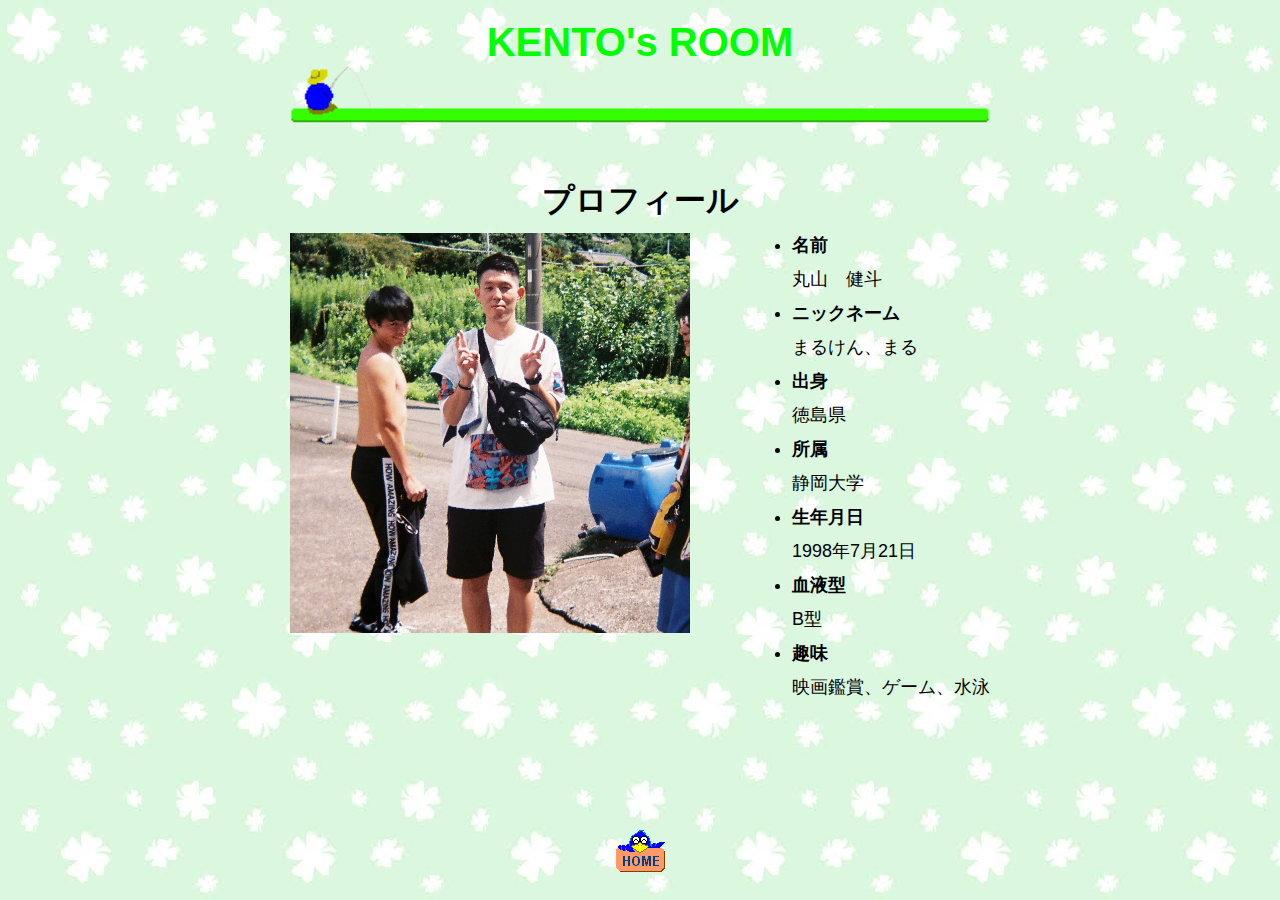
<file: introduce.html>
<!DOCTYPE html>
<html lang="ja" dir="ltr">
  <head>
    <meta charset="utf-8">
    <link rel="stylesheet" href="css/introduce.css">
    <title>丸山健斗の自己紹介</title>
  </head>
  <body background="img/kabegami.jpg">
    <header>
      <div class="header-wrapper">
        <div class="header-left">
          <a href="index.html"><h1>KENTO's ROOM</h1></a>
        </div>
        <img src="img/turibito04.gif" alt="釣り人">
      </div>
    </header>
    <main>
      <div class="wrapper">
        <div class="page">
          <h1>プロフィール</h1>
        </div>
        <div class="myimg">
          <img src="img/myimg.jpg" alt="私の写真">
        </div>
        <div class="introduce">
          <div class="name">
            <li>名前</li>
            <p>丸山　健斗</p>
          </div>
          <div class="nickname">
            <li>ニックネーム</li>
            <p>まるけん、まる</p>
          </div>
          <div class="home">
            <li>出身</li>
            <p>徳島県</p>
          </div>
          <div class="belong">
            <li>所属</li>
            <p>静岡大学</p>
          </div>
          <div class="birthday">
            <li>生年月日</li>
            <p>1998年7月21日</p>
          </div>
          <div class="bloodtype">
            <li>血液型</li>
            <p>B型</p>
          </div>
          <div class="hobby">
            <li>趣味</li>
            <p>映画鑑賞、ゲーム、水泳</p>
          </div>
        </div>
      </div>
    </main>
    <footer>
      <div class="footer-wrapper">
        <a href="index.html"><img src="img/home-ani02.gif" alt="home"></a>
      </div>
    </footer>
  </body>
</html>
</file>
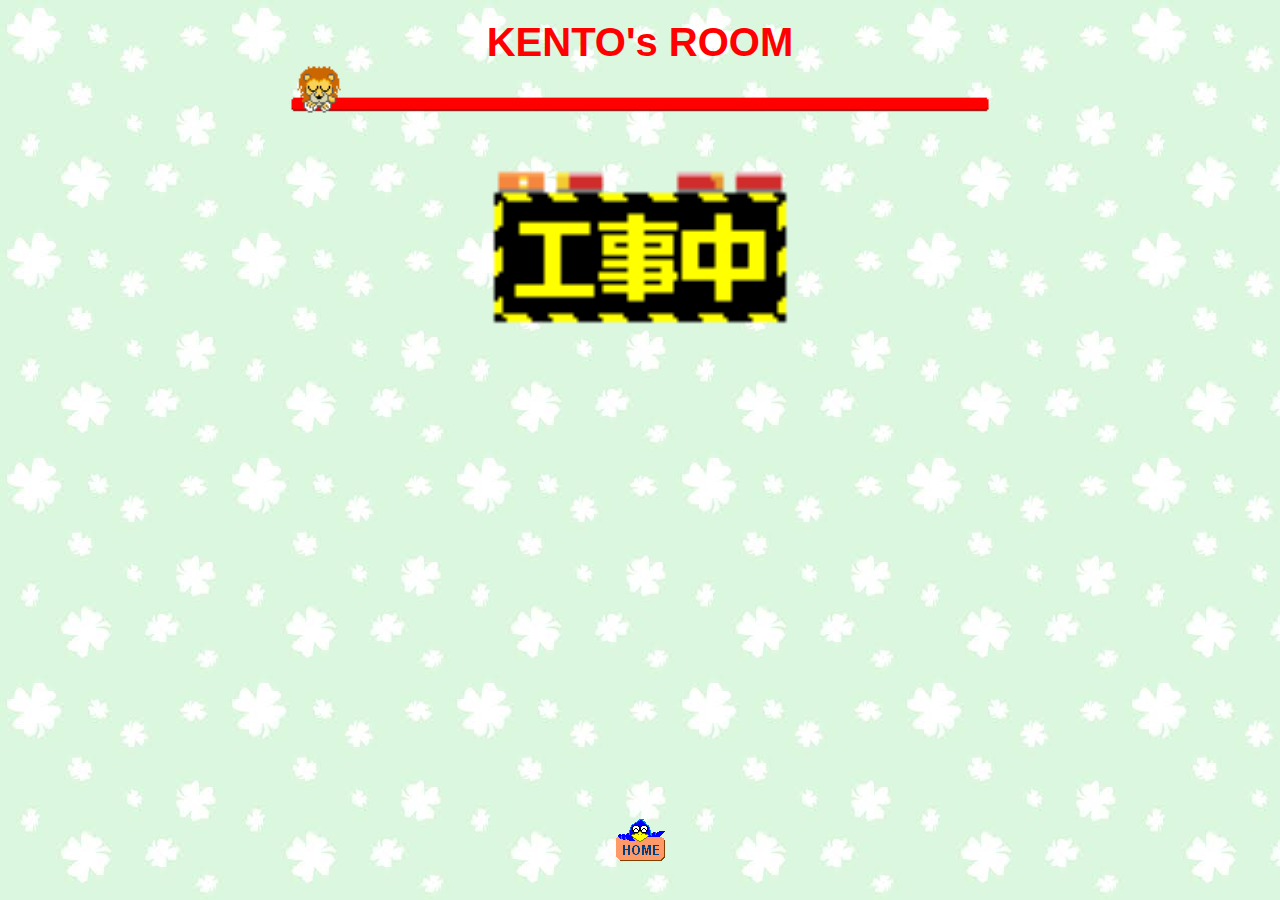
<file: movie.html>
<!DOCTYPE html>
<html lang="ja" dir="ltr">
  <head>
    <meta charset="utf-8">
    <link rel="stylesheet" href="css/movie.css">
    <title>丸山健斗の自己紹介</title>
  </head>
  <body background="img/kabegami.jpg">
    <header>
      <div class="header-wrapper">
        <div class="header-left">
          <a href="index.html"><h1>KENTO's ROOM</h1></a>
        </div>
        <img src="img/rionline01.gif" alt="釣り人">
      </div>
    </header>
    <main>
      <div class="wrapper">
        <img src="img/koujikannban-ani01.gif" alt="工事中">
      </div>
    </main>
    <footer>
      <div class="footer-wrapper">
        <a href="index.html"><img src="img/home-ani02.gif" alt="home"></a>
      </div>
    </footer>
  </body>
</html>
</file>
<file: css/introduce.css>
html, body,
ul, ol, li,
h1, h2, h3, h4, h5, h6, p,
form, input, div {
  margin: 0;
  padding: 0;
}

body {
  font-family: "Avenir Next", "Hiragino Kaku Gothic ProN W3", sans-serif;
}

/* .page{
  margin: 50px 0px 0px 100px;
} */

.header-wrapper{
  width: 700px;
  text-align: center;
  margin: 20px auto;
}

.header-left{
  font-size: 22px;
}

header img{
  width: 700px;
}

.header-left h1{
  color: #00ff00;
  font-size: 40px;
}

.header-left a{
  text-decoration: none;
}

main{
  width: 100%;
}

.wrapper{
  width: 700px;
  height: 600px;
  margin: 50px auto;
}

.page{
  text-align: center;
  margin: 10px auto;
}

.introduce{
  float: right;
}

.myimg{
  width: 400px;
  height: 400px;
  float: left;
}

.clearfix:after{
  content: "";
  clear: both;
  display: block;
}

.myimg img{
  width: 400px;
  height: 400px;
}

.introduce li{
  font-weight: bold;
  font-size: 18px;
}

.introduce p{
  margin: 10px 0px 10px 0px;
  font-size: 18px;
}

.footer-wrapper{
  width: 100%;
  text-align: center;
}
</file>
<file: css/movie.css>
html, body,
ul, ol, li,
h1, h2, h3, h4, h5, h6, p,
form, input, div {
  margin: 0;
  padding: 0;
}

body {
  font-family: "Avenir Next", "Hiragino Kaku Gothic ProN W3", sans-serif;
}

.header-wrapper{
  width: 700px;
  text-align: center;
  margin: 20px auto;
}

header img{
  width: 700px;
}

.header-left{
  font-size: 22px;
}

.header-left h1{
  color: #ff0000;
  font-size: 40px;
}

.header-left a{
  text-decoration: none;
}

.footer-wrapper{
  width: 100%;
  text-align: center;
}

main{
  width: 100%;
}

.wrapper{
  width: 700px;
  height: 600px;
  margin: 50px auto;
  text-align: center;
}

.wrapper img{
  width: 300px;
}
</file>
